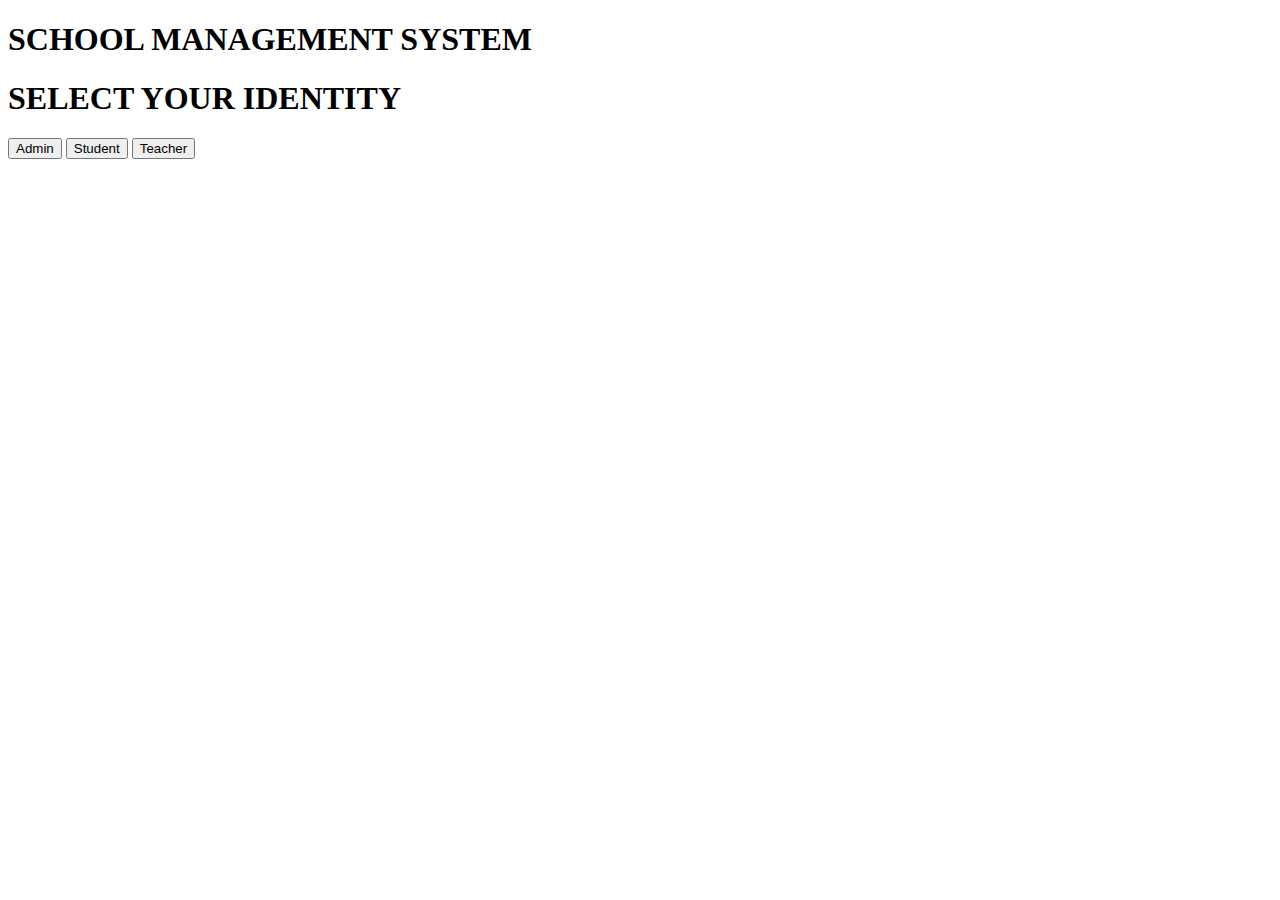
<file: EduSphere/target/classes/templates/index.html>
<!DOCTYPE html>
<html lang="en" xmlns:th="http://www.thymeleaf.org">
<head>
    <meta charset="UTF-8">
    <title>Login page</title>
    <link rel="stylesheet" th:href="@{/css/Style.css}">
</head>
<body>
<header>
    <h1>SCHOOL MANAGEMENT SYSTEM</h1>
</header>
<div class="container">
    <h1 id="heading">SELECT YOUR IDENTITY</h1>
    <section class="button-group">
        <button id="adminButton" class="btn">Admin</button>
        <button id="studentForm" class="btn">Student</button>
        <button id="teacherForm" class="btn">Teacher</button>
    </section>
</div>


<script>
    document.getElementById("adminButton").addEventListener("click", function() {
      window.location.href = "Admin-login";
    });

    document.getElementById("studentForm").addEventListener("click", function(){
    window.location.href="/Student-Form";
    });

    document.getElementById("teacherForm").addEventListener("click", function(){
    window.location.href="Teacher-form";
    });
</script>
</body>
</html>
</file>
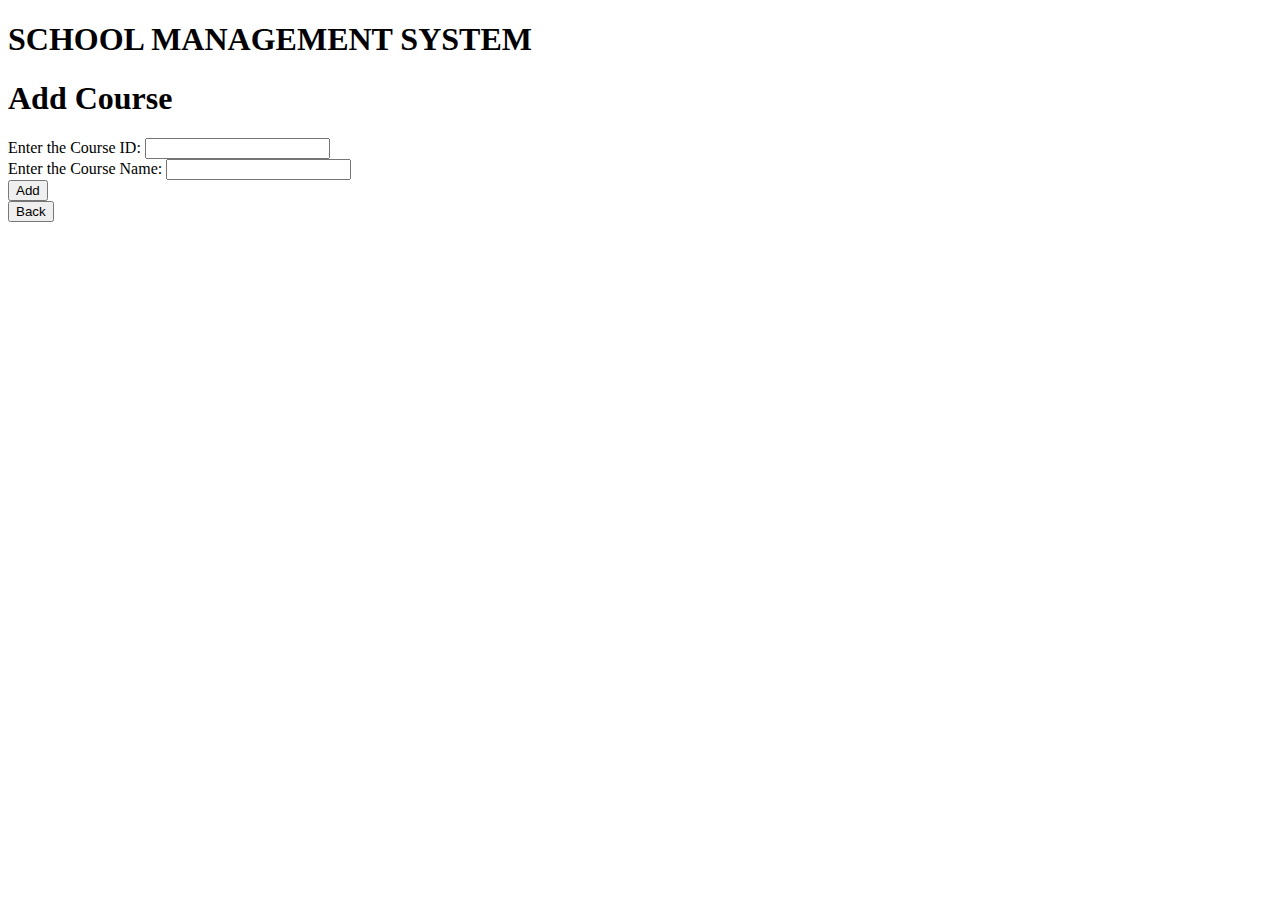
<file: EduSphere/target/classes/templates/AddCourse.html>
<!DOCTYPE html>
<html lang="en" xmlns:th="http://www.thymeleaf.org">
<head>
  <meta charset="UTF-8">
  <title>Add Course</title>
  <link rel="stylesheet" th:href="@{/css/Add-Course.css}">
</head>
<body>
<header>
  <h1>SCHOOL MANAGEMENT SYSTEM</h1>
</header>
<div class="container">
  <h1 id="heading">Add Course</h1>
  <form th:action="@{/Student-Form/Course/save}" th:object="${course}" method="post" class="login-form">
    <div class="form-group">
      <label for="Id">Enter the Course ID: </label>
      <input type="text" th:field="*{courseId}" id="Id" class="form-input" autocomplete="off">
    </div>
    <div class="form-group">
      <label for="Course">Enter the Course Name: </label>
      <input type="text" th:field="*{courseName}" id="Course" class="form-input" autocomplete="off">
    </div>
    <input type="submit" value="Add" class="btn">
  </form>
</div>
<input type="submit" value="Back" class="back" onclick="window.history.back(); return false;">
</body>
</html>
</file>
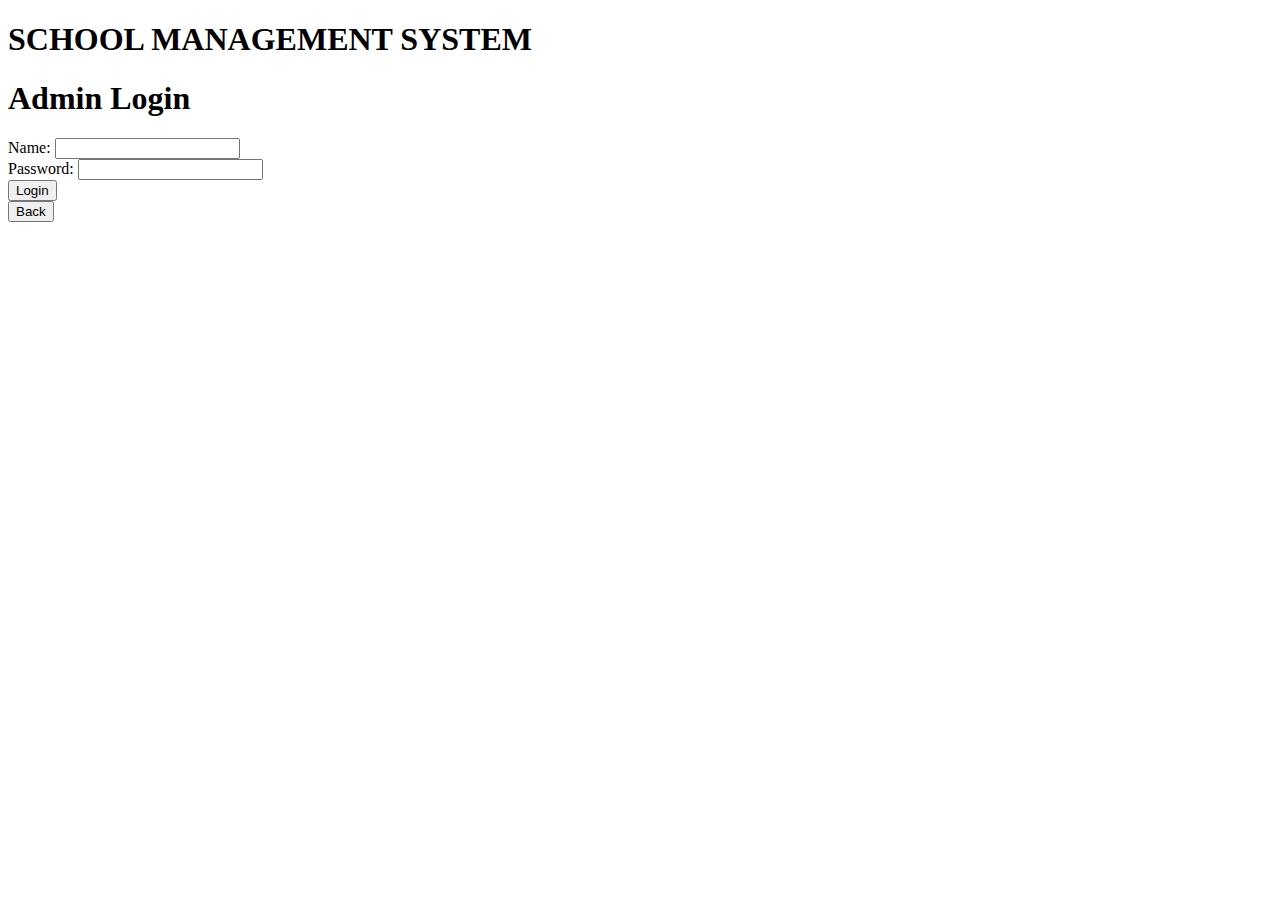
<file: EduSphere/target/classes/templates/Admin-login.html>
<!DOCTYPE html>
<html lang="en" xmlns:th="http://www.thymeleaf.org">
<head>
    <meta charset="UTF-8">
    <title>Admin Login Page</title>
    <link rel="stylesheet" th:href="@{/css/AdminLogin.css}">
</head>
<body>
<header>
    <h1>SCHOOL MANAGEMENT SYSTEM</h1>
</header>
<div class="container">
    <h1 id="heading">Admin Login</h1>
    <form th:action="@{/Student-List}" th:object="${admin}" method="post" class="login-form">
        <div class="form-group">
            <label for="name">Name:</label>
            <input type="text" th:field="*{name}" id="name" class="form-input" autocomplete="off">
        </div>
        <div class="form-group">
            <label for="password">Password:</label>
            <input type="password" th:field="*{password}" id="password" class="form-input" autocomplete="off">
        </div>
        <input type="submit" value="Login" class="btn">
    </form>
<!--    <a href="#" class="back-btn">← Back</a>-->
    <input type="submit" value="Back" class="back" onclick="window.history.back(); return false;">
</div>


</body>
</html>
</file>
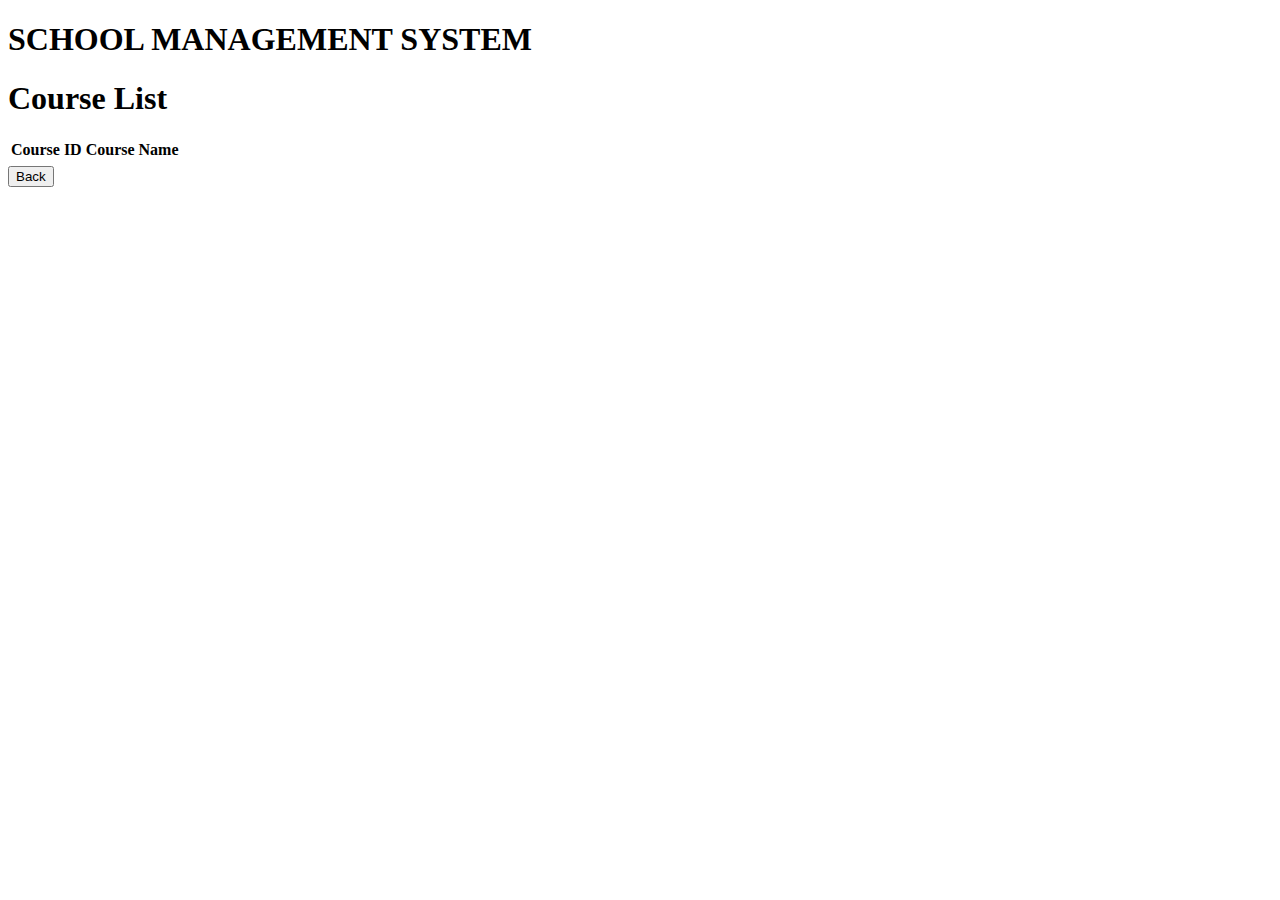
<file: EduSphere/target/classes/templates/Course-list.html>
<!DOCTYPE html>
<html lang="en" xmlns:th="http://www.thymeleaf.org">
<head>
  <meta charset="UTF-8">
  <meta name="viewport" content="width=device-width, initial-scale=1.0">
  <title>Course List</title>
  <link rel="stylesheet" th:href="@{/css/CourseList.css}">
</head>
<body>
<header>
  <h1>SCHOOL MANAGEMENT SYSTEM</h1>
</header>
<div class="container">
  <h1 id="heading">Course List</h1>
  <section>
    <table class="course-table">
      <thead>
      <tr>
        <th>Course ID</th>
        <th>Course Name</th>
      </tr>
      </thead>
      <tbody>
    <tr th:each="course : ${courses}">
        <td th:text="${course.courseId}"></td>
        <td th:text="${course.courseName}"></td>
      </tr>

      </tbody>
    </table>
  </section>
</div>
<input type="submit" value="Back" class="back" onclick="window.history.back(); return false;">
</body>
</html>
</file>
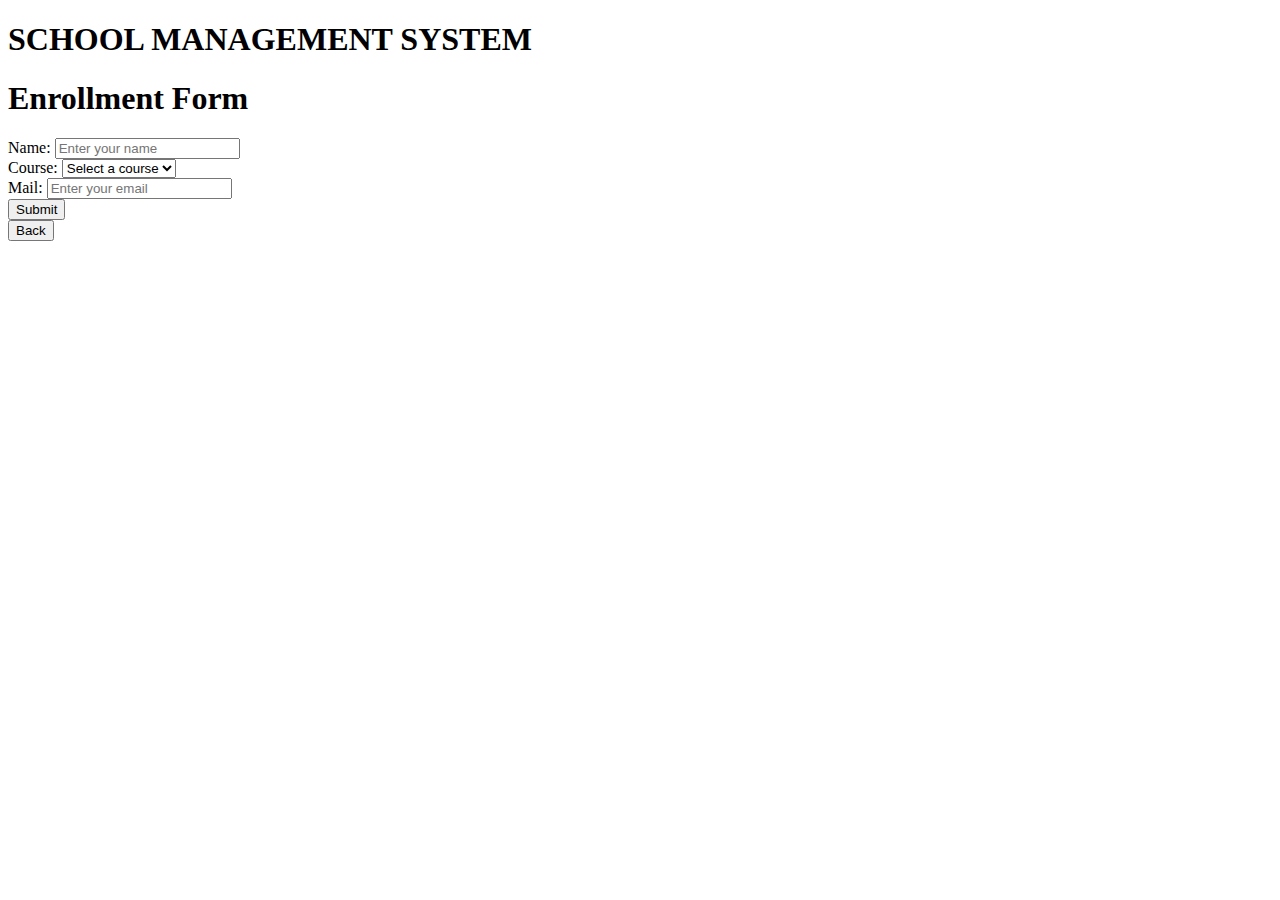
<file: EduSphere/target/classes/templates/Enrollment-form.html>
<!-- Enrollment-form.html -->
<!DOCTYPE html>
<html lang="en" xmlns:th="http://www.thymeleaf.org">
<head>
    <meta charset="UTF-8">
    <meta name="viewport" content="width=device-width, initial-scale=1.0">
    <title>Enrollment List</title>
    <link rel="stylesheet" th:href="@{/css/EnrollmentForm.css}">
</head>
<body>
<header>
    <h1>SCHOOL MANAGEMENT SYSTEM</h1>
</header>
<div class="container">
    <h1 id="heading">Enrollment Form</h1>
    <section class="enrollment-form">
        <form th:object="${enrollment}"
              th:action="@{${enrollment.id} != null ? '/Student-Form/Enrollments/edit' : '/Student-Form/Enrollments/save'}"
              method="post">
            <input type="hidden" th:field="*{id}">
            <div class="form-group">
                <label for="name">Name:</label>
                <input type="text" th:field="*{name}" id="name" class="form-input" autocomplete="off" placeholder="Enter your name" required>
            </div>
            <div class="form-group">
                <label for="course">Course:</label>
                <select id="course" class="form-input" th:field="*{course.id}" required>
                    <option value="">Select a course</option>
                    <option th:each="course : ${courses}"
                            th:value="${course.id}"
                            th:text="${course.courseName}">
                    </option>
                </select>
            </div>

            <div class="form-group">
                <label for="email">Mail:</label>
                <input type="email" th:field="*{mail}" id="email" class="form-input" autocomplete="off" placeholder="Enter your email" required>
            </div>
            <input type="submit" th:value="${enrollment.id != null ? 'Update' : 'Join'}" class="btn">
        </form>
    </section>
</div>
<input type="submit" value="Back" class="back" onclick="window.history.back(); return false;">
</body>
</html>
</file>
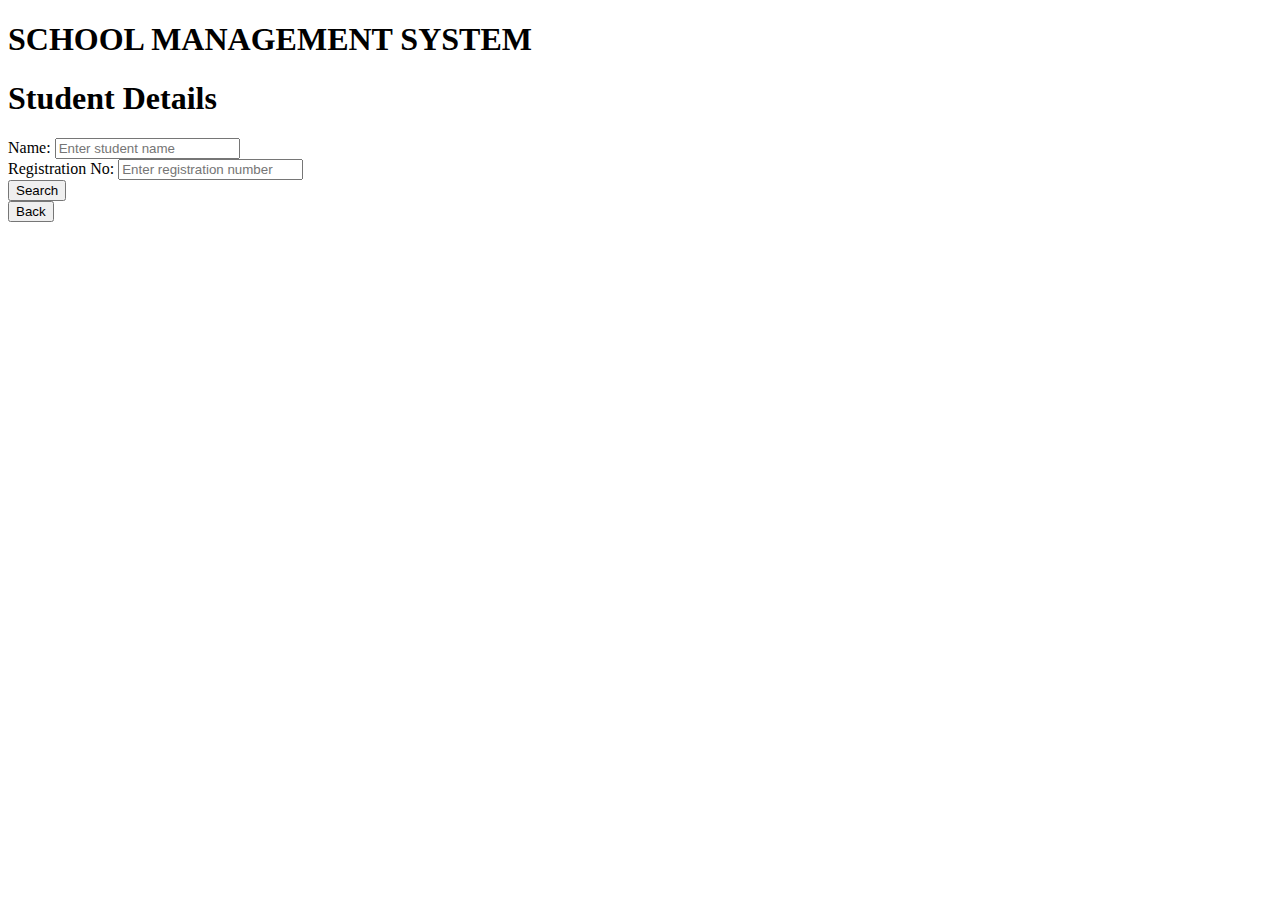
<file: EduSphere/target/classes/templates/Personal-info.html>
<!DOCTYPE html>
<html lang="en" xmlns:th="http://www.thymeleaf.org">
<head>
  <meta charset="UTF-8">
  <meta name="viewport" content="width=device-width, initial-scale=1.0">
  <title>Course List</title>
  <link rel="stylesheet" th:href="@{/css/PersonalInfo.css}">
</head>
<body>
<header>
  <h1>SCHOOL MANAGEMENT SYSTEM</h1>
</header>
<div class="container">
  <h1 id="heading">Student Details</h1>

  <!-- Search Form -->
  <form th:action="{/check/userId/{name}(name=${enrollment.name})/{registerNumber}(registerNumber=${enrollment.registerNumber})}" id="searchForm" class="search-form">
    <div class="form-group">
      <label for="name">Name:</label>
      <input  th:field="{name}" type="text" id="name" class="form-input" autocomplete="off" placeholder="Enter student name" required>
    </div>
    <div class="form-group">
      <label for="regNo">Registration No:</label>
      <input th:field="{registerNumber}" type="text" id="regNo" class="form-input" autocomplete="off" placeholder="Enter registration number" required>
    </div>
    <input type="submit" value="Search" class="btn">
  </form>

</div>
<input type="submit" value="Back" class="back" onclick="window.history.back(); return false;">
</body>
</html>
</file>
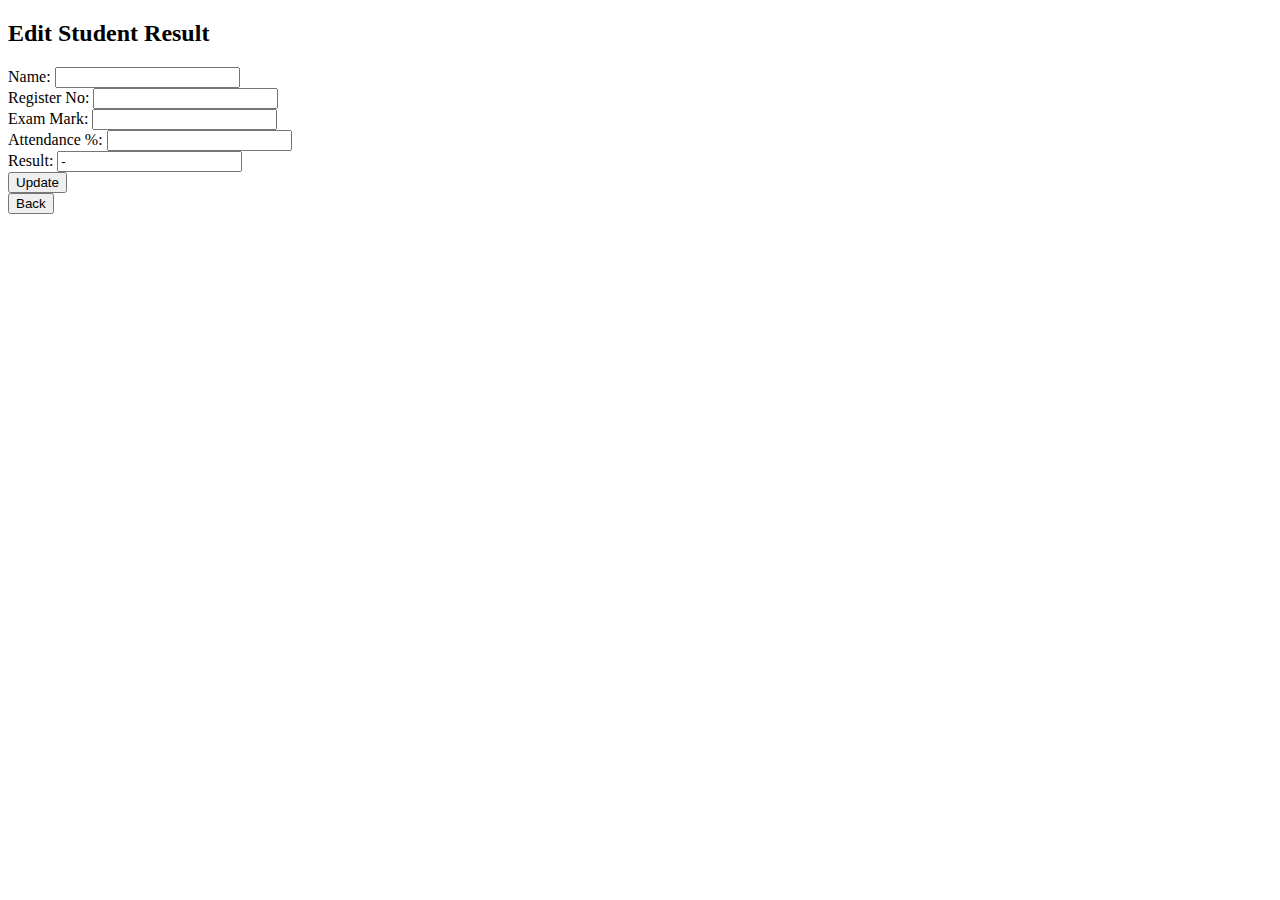
<file: EduSphere/target/classes/templates/ResultEditForm.html>
<!DOCTYPE html>
<html xmlns:th="http://www.thymeleaf.org">
<head>
    <title>Edit Result</title>
    <link rel="stylesheet" th:href="@{/css/ResultEditForm.css}">
</head>
<body>

<h2>Edit Student Result</h2>

<form th:action="@{/Result/update}" th:object="${resultPage}" method="post">
    <input type="hidden" th:field="*{id}" />

    Name: <input type="text" th:field="*{name}" readonly/><br/>
    Register No: <input type="text" th:field="*{registerNo}" readonly/><br/>
    Exam Mark: <input type="text"  class="exam-mark" th:field="*{exammark}"/><br/>
    Attendance %: <input type="text"  class="attendance-percent"  th:field="*{attendancepercent}"/><br/>
    Result: <input type="text" class="result-input"  th:field="*{result}"/><br/>

    <button type="submit">Update</button>
</form>
<input type="submit" value="Back" class="back" onclick="window.history.back(); return false;">
<script>
    document.addEventListener("DOMContentLoaded", function () {
        const examInput = document.querySelector(".exam-mark");
        const attendanceInput = document.querySelector(".attendance-percent");
        const resultInput = document.querySelector(".result-input");

        function updateResult() {
            const examMark = parseFloat(examInput.value);
            const attendance = parseFloat(attendanceInput.value);

            if (isNaN(examMark) || isNaN(attendance)) {
                resultInput.value = "-";
                resultInput.style.color = "black";
            } else if (examMark >= 40 && attendance >= 75) {
                resultInput.value = "Pass";
                resultInput.style.color = "green";
            } else {
                resultInput.value = "Fail";
                resultInput.style.color = "red";
            }
        }

        examInput.addEventListener("input", updateResult);
        attendanceInput.addEventListener("input", updateResult);

        // Run it once on page load too
        updateResult();
    });
</script>


</body>

</html>
</file>
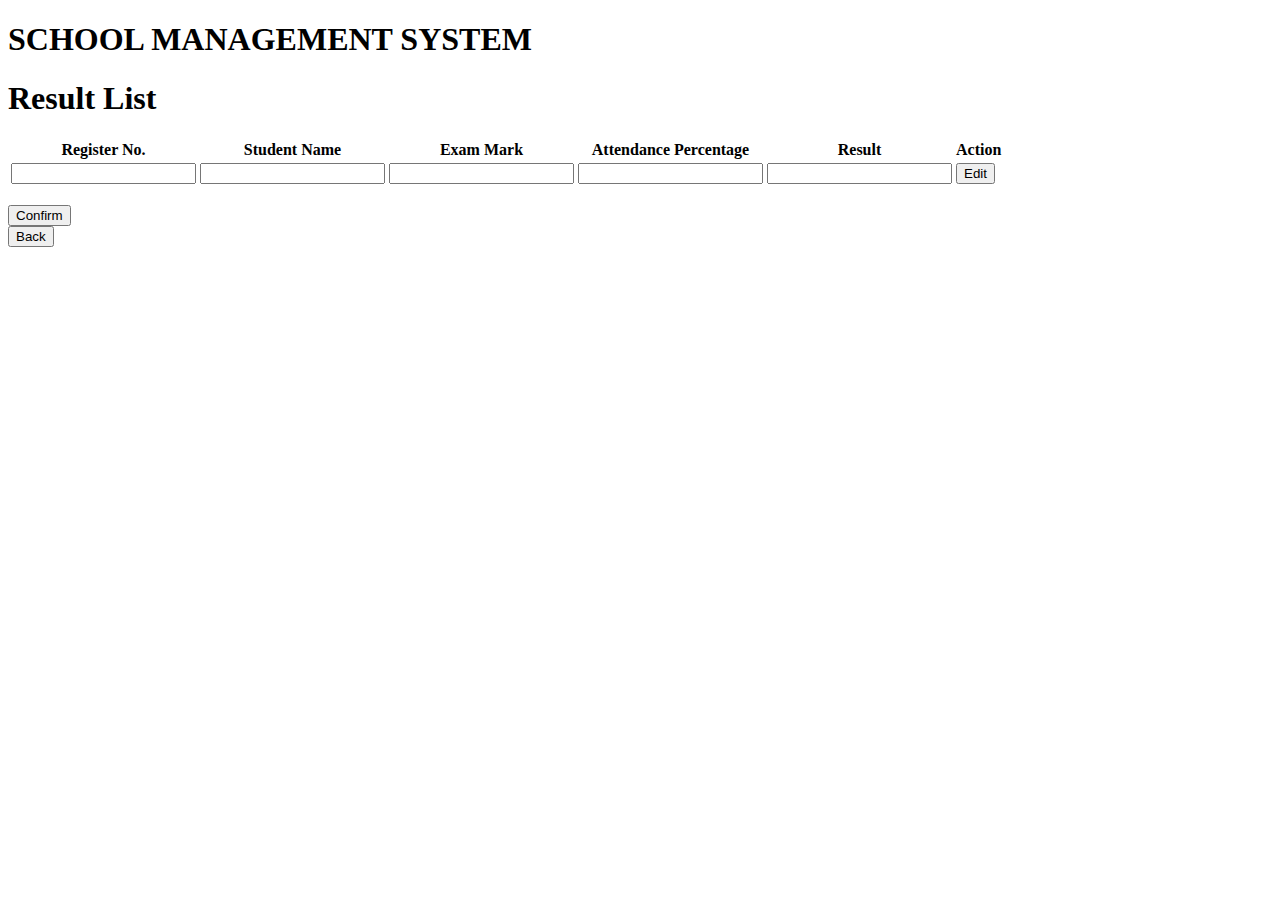
<file: EduSphere/target/classes/templates/ResultUpdation.html>
<!DOCTYPE html>
<html lang="en" xmlns:th="http://www.thymeleaf.org">
<head>
    <meta charset="UTF-8">
    <meta name="viewport" content="width=device-width, initial-scale=1.0">
    <title>Result List</title>
    <link rel="stylesheet" th:href="@{/css/ResultUpdation.css}">
</head>
<body>

<header>
    <h1>SCHOOL MANAGEMENT SYSTEM</h1>
</header>

<div class="container">
    <h1 id="heading">Result List</h1>
    <section>
        <form th:action="@{/Result/save}" th:object="${resultWrapper}" method="post" id="resultForm">
            <table class="Result-table">
                <thead>
                <tr>
                    <th>Register No.</th>
                    <th>Student Name</th>
                    <th>Exam Mark</th>
                    <th>Attendance Percentage</th>
                    <th>Result</th>
                    <th>Action</th>
                </tr>
                </thead>
                <tbody>
                <tr th:each="result, iterStat : *{resultPageList}">
                    <td>
                        <input type="text" th:field="*{resultPageList[__${iterStat.index}__].registerNo}" readonly/>
                    </td>
                    <td>
                        <input type="text" th:field="*{resultPageList[__${iterStat.index}__].name}" readonly/>
                    </td>
                    <td>
                        <input type="number" th:field="*{resultPageList[__${iterStat.index}__].exammark}" th:readonly="${result.confirmed} ? true"  class="exam-mark" required/>
                    </td>
                    <td>
                        <input type="number" th:field="*{resultPageList[__${iterStat.index}__].attendancepercent}" th:readonly="${result.confirmed} ? true" class="attendance-percent" required/>
                    </td>
                    <td class="result-column">
                        <input type="text" th:field="*{resultPageList[__${iterStat.index}__].result}" th:readonly="${result.confirmed} ? true" class="result-input" readonly/>
                    </td>

                    <td>
                        <a th:href="@{/Result/edit/{id}(id=${result.id})}">
                            <button type="button">Edit</button>
                        </a>
                    </td>

                </tr>
                </tbody>
            </table>
            <br>
            <button type="submit" id="confirmButton">Confirm</button>
        </form>
    </section>
</div>
<input type="submit" value="Back" class="back" onclick="window.history.back(); return false;">
<script>
    document.addEventListener("DOMContentLoaded", function () {
        const form = document.getElementById("resultForm");
        const examInputs = document.querySelectorAll(".exam-mark");
        const attendanceInputs = document.querySelectorAll(".attendance-percent");
        const resultInputs = document.querySelectorAll(".result-input");

        function updateResults() {
            const rows = document.querySelectorAll(".Result-table tbody tr");

            rows.forEach(row => {
                const examInput = row.querySelector(".exam-mark");
                const attendanceInput = row.querySelector(".attendance-percent");
                const resultInput = row.querySelector(".result-input");

                const examMark = parseFloat(examInput.value);
                const attendance = parseFloat(attendanceInput.value);

                if (examInput.value === "" || attendanceInput.value === "") {
                    resultInput.value = "-";
                    resultInput.style.color = "black";
                } else if (examMark >= 40 && attendance >= 75) {
                    resultInput.value = "Pass";
                    resultInput.style.color = "green";
                } else {
                    resultInput.value = "Fail";
                    resultInput.style.color = "red";
                }
            });
        }

        // Listen for input changes
        examInputs.forEach(input => input.addEventListener("input", updateResults));
        attendanceInputs.forEach(input => input.addEventListener("input", updateResults));

        // Confirm button: freeze inputs and submit form
       document.getElementById("confirmButton").addEventListener("click", function (event) {
    event.preventDefault(); // prevent default form submission first

    updateResults(); // recalculate Pass/Fail

    // Make inputs readonly
    examInputs.forEach(input => input.setAttribute("readonly", true));
    attendanceInputs.forEach(input => input.setAttribute("readonly", true));
    resultInputs.forEach(input => input.setAttribute("readonly", true));

    // Submit the form manually
    form.submit();
});


        // Edit button: make exam & attendance editable
        document.getElementById("editButton").addEventListener("click", function () {
            examInputs.forEach(input => input.removeAttribute("readonly"));
            attendanceInputs.forEach(input => input.removeAttribute("readonly"));
        });
    });


function confirmMarks() {
    // Send POST to backend
    document.getElementById("marksInput").readOnly = true;
    document.getElementById("confirmBtn").style.display = "none";
    document.getElementById("editBtn").style.display = "inline";
}

function enableEdit(index) {
    const inputs = document.querySelectorAll(`tr:nth-child(${index + 1}) input`);
    inputs.forEach(input => {
        input.removeAttribute('readonly');
    });
}

</script>

</body>
</html>
</file>
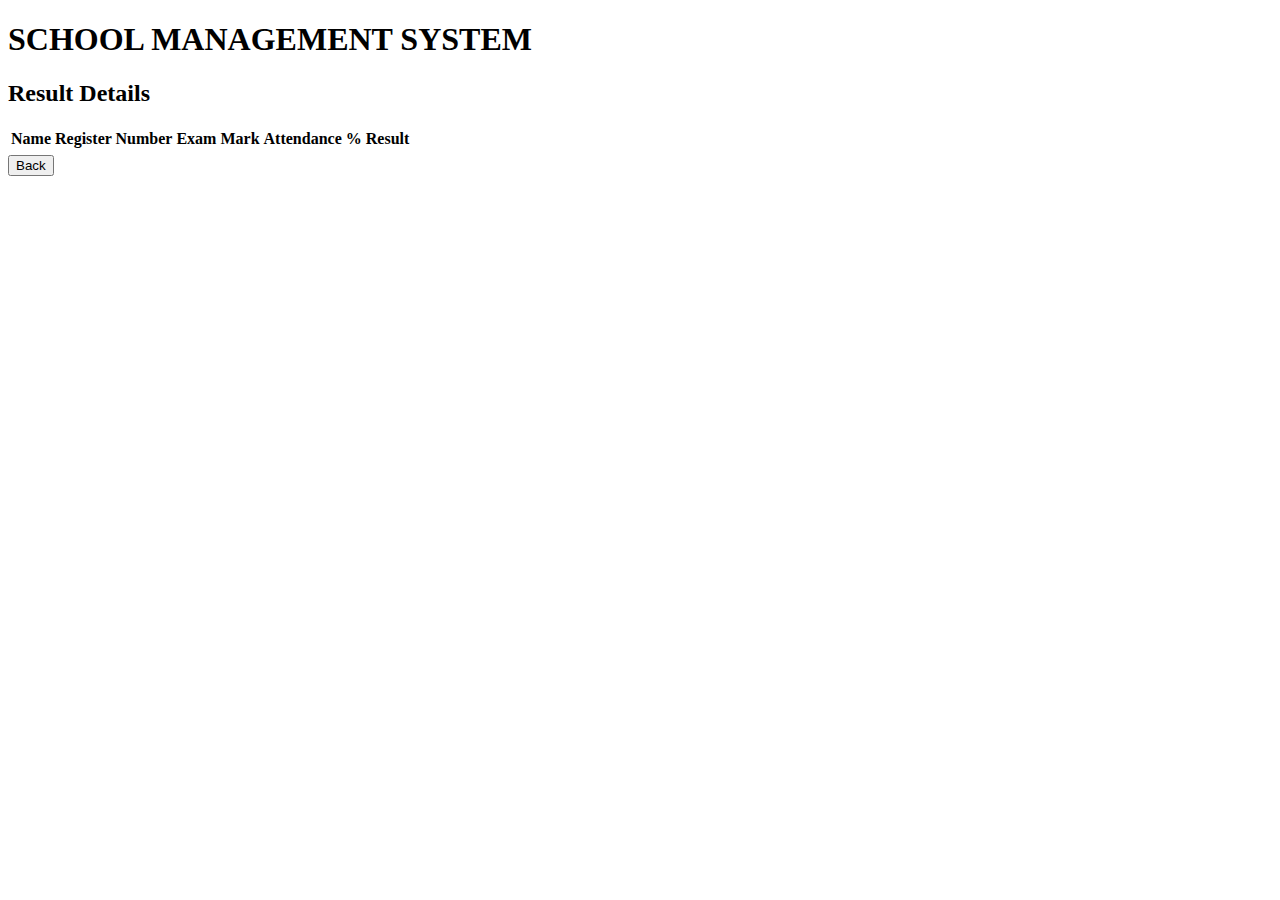
<file: EduSphere/target/classes/templates/showResult.html>
<!DOCTYPE html>
<html xmlns:th="http://www.thymeleaf.org">
<head>
    <meta charset="UTF-8">
    <meta name="viewport" content="width=device-width, initial-scale=1.0">
    <title>Student Result</title>
    <link rel="stylesheet" th:href="@{/css/show-Result.css}">
</head>
<body>
<header>
    <h1>SCHOOL MANAGEMENT SYSTEM</h1>
</header>

<div class="container">
    <h2>Result Details</h2>

    <table class="results-table">
        <thead>
        <tr>
            <th>Name</th>
            <th>Register Number</th>
            <th>Exam Mark</th>
            <th>Attendance %</th>
            <th>Result</th>
        </tr>
        </thead>
        <tbody>
        <tr th:each="result : ${results}">
            <td th:text="${result.name}"></td>
            <td th:text="${result.registerNo}"></td>
            <td th:text="${result.Exammark}"></td>
            <td th:text="${result.Attendancepercent}"></td>
            <td th:class="${result.result == 'Pass'} ? 'grade-pass' : 'grade-fail'"
                th:text="${result.result}"></td>
        </tr>
        </tbody>
    </table>
</div>
<input type="submit" value="Back" class="back" onclick="window.history.back(); return false;">
</body>
</html>
</file>
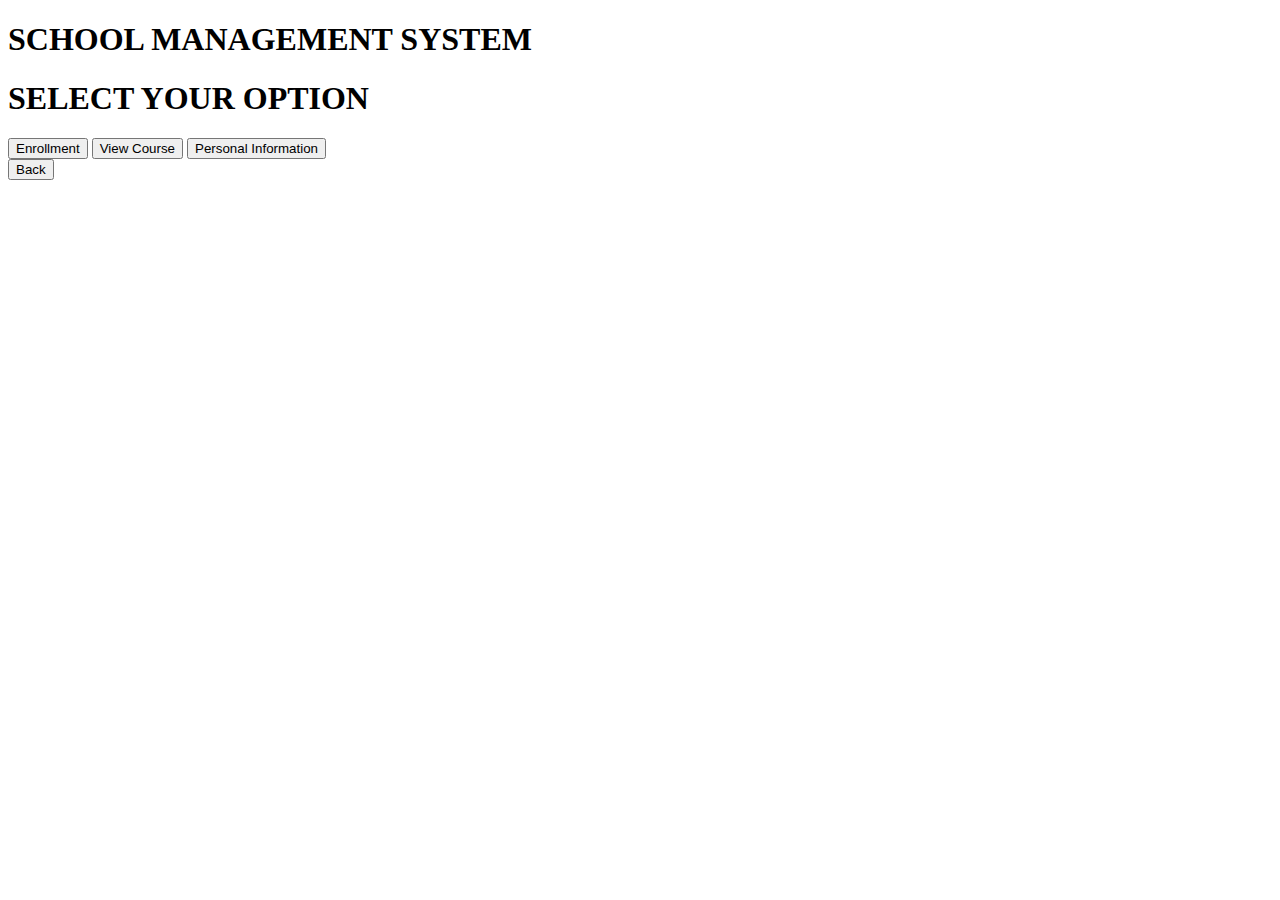
<file: EduSphere/target/classes/templates/Student-Form.html>
<!DOCTYPE html>
<html lang="en" xmlns:th="http://www.thymeleaf.org">
<head>
    <meta charset="UTF-8">
    <meta name="viewport" content="width=device-width, initial-scale=1.0">
    <title>Student Form</title>
    <link rel="stylesheet" th:href="@{/css/Student-Form.css}">
</head>
<body>
<header>
    <h1>SCHOOL MANAGEMENT SYSTEM</h1>
</header>
<div class="container">
    <h1 id="heading">SELECT YOUR OPTION</h1>
    <section class="button-group">
        <button id="enrollmentButton" class="btn">Enrollment</button>
        <button id="courseForm" class="btn">View Course</button>
        <button id="personalInfoForm" class="btn">Personal Information</button>
    </section>
</div>
<input type="submit" value="Back" class="back" onclick="window.history.back(); return false;">
<script>
    document.getElementById("enrollmentButton").addEventListener("click", function() {
        window.location.href = "Student-Form/Enrollments/Enrollment-form";
    });

    document.getElementById("courseForm").addEventListener("click", function(){
        window.location.href = "/Student-Form/Course/Course-list";
    });

    document.getElementById("personalInfoForm").addEventListener("click", function(){
        window.location.href = "/Student-Form/student-verification";
    });
</script>
</body>
</html>
</file>
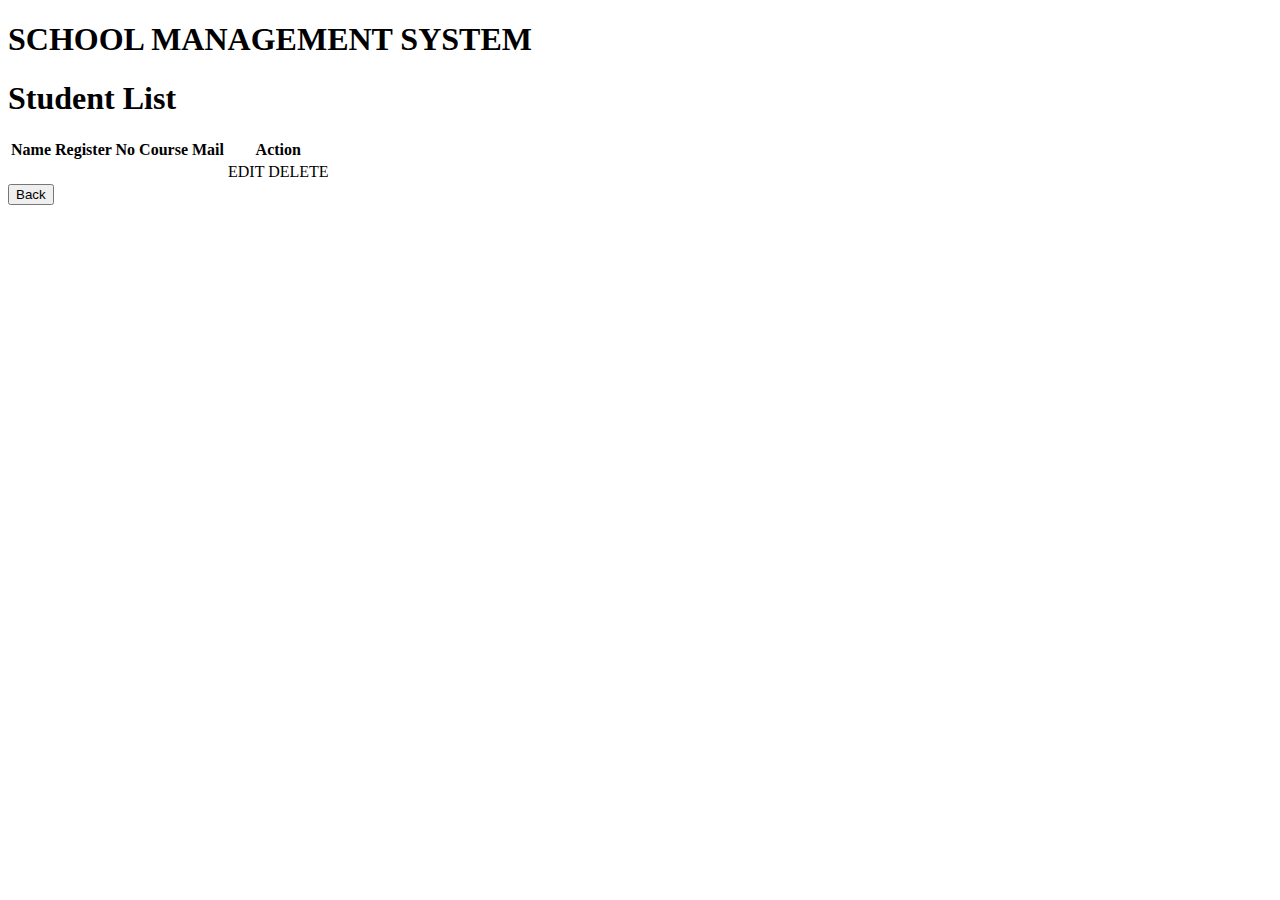
<file: EduSphere/target/classes/templates/Student-List.html>
<!DOCTYPE html>
<html lang="en" xmlns:th="http://www.thymeleaf.org">
<head>
    <meta charset="UTF-8">
    <meta name="viewport" content="width=device-width, initial-scale=1.0">
    <title>Student List</title>
    <link rel="stylesheet" th:href="@{/css/StudentList.css}">
</head>
<body>
<header>
    <h1>SCHOOL MANAGEMENT SYSTEM</h1>
</header>
<div class="container">
    <h1 id="heading">Student List</h1>
    <table class="student-table">
        <thead>
        <tr>
            <th>Name</th>
            <th>Register No</th>
            <th>Course</th>
            <th>Mail</th>
            <th>Action</th>
        </tr>
        </thead>
        <tbody>
        <tr th:each="enrollment : ${Enrollments}">
            <td th:text="${enrollment.name}"></td>
            <td th:text="${enrollment.registerNo != null ? enrollment.registerNo.registerNumber : 'Not Assigned'}"></td>
            <td th:text="${enrollment.course.courseName}"></td>
            <td th:text="${enrollment.mail}"></td>
            <td class="action-buttons">
                <a th:href="@{/Student-Form/Enrollments/edit/{id}(id=${enrollment.id})}" class="btn edit-btn">EDIT</a>
                <a th:href="@{/Student-Form/Enrollments/delete/{id}(id=${enrollment.id})}" class="btn delete-btn" onclick="return confirm('Are you sure?')">DELETE</a>
            </td>
        </tr>
        </tbody>
    </table>
</div>
<input type="submit" value="Back" class="back" onclick="window.history.back(); return false;">
</body>
</html>
</file>
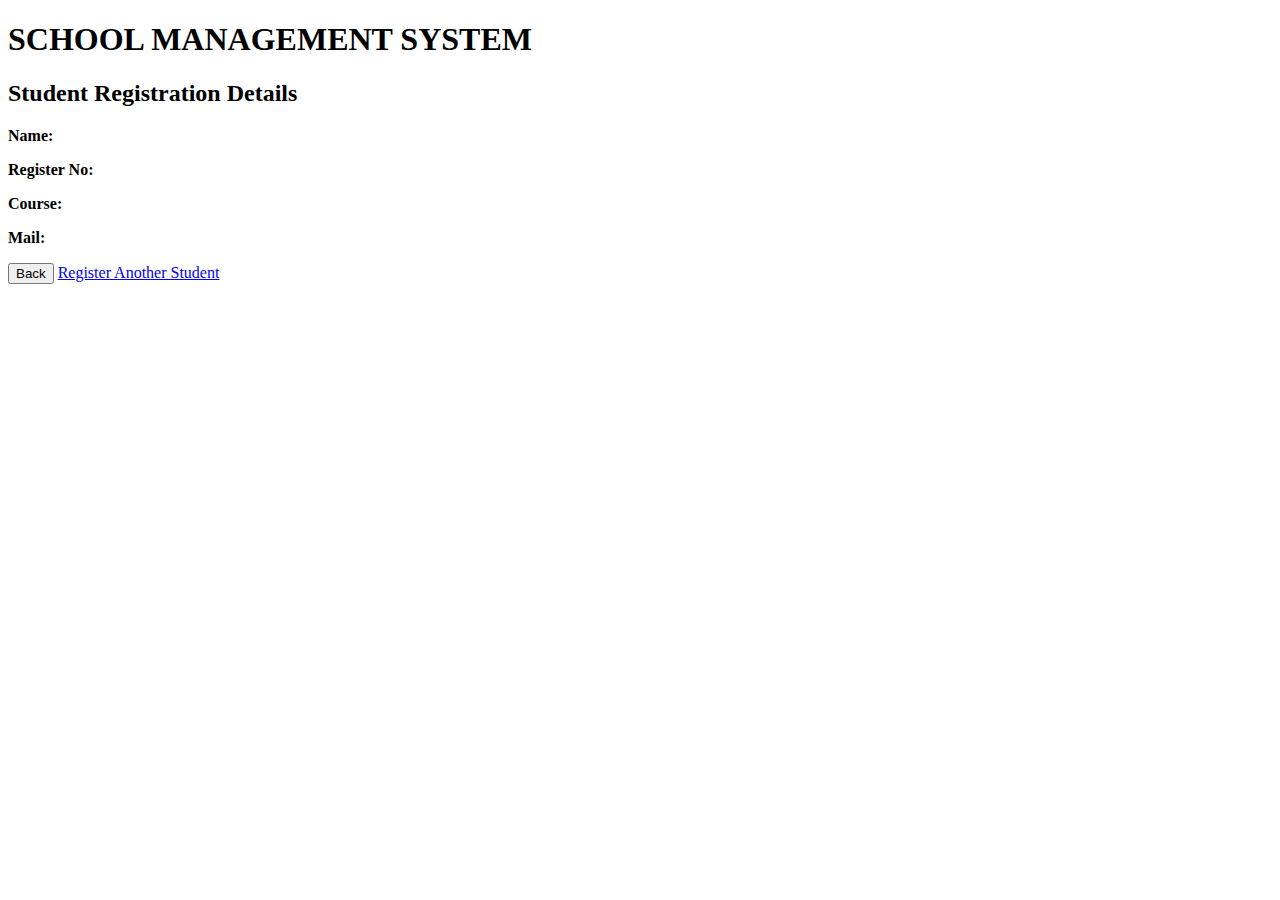
<file: EduSphere/target/classes/templates/student-success.html>
<!DOCTYPE html>
<html xmlns:th="http://www.thymeleaf.org">
<head>
    <meta charset="UTF-8">
    <meta name="viewport" content="width=device-width, initial-scale=1.0">
    <title>Student Registered</title>
    <link rel="stylesheet" th:href="@{/css/student-success.css}">
</head>
<body><header>
    <h1>SCHOOL MANAGEMENT SYSTEM</h1>
</header>

<div class="container">
    <h2>Student Registration Details</h2>

    <div class="details-container">
        <p><strong>Name:</strong> <span th:text="${name}"></span></p>
        <p><strong>Register No:</strong> <span th:text="${registerNo.registerNumber}"></span></p>
        <p><strong>Course:</strong> <span th:text="${course}"></span></p>
        <p><strong>Mail:</strong> <span th:text="${mail}"></span></p>
    </div>
    <div class="button-container">
        <input type="button" value="Back" class="back" onclick="window.history.back(); return false;">
        <a href="/Student-Form/Enrollments/Enrollment-form" class="register-button">Register Another Student</a>
    </div>
</div>
</body>
</html>
</file>
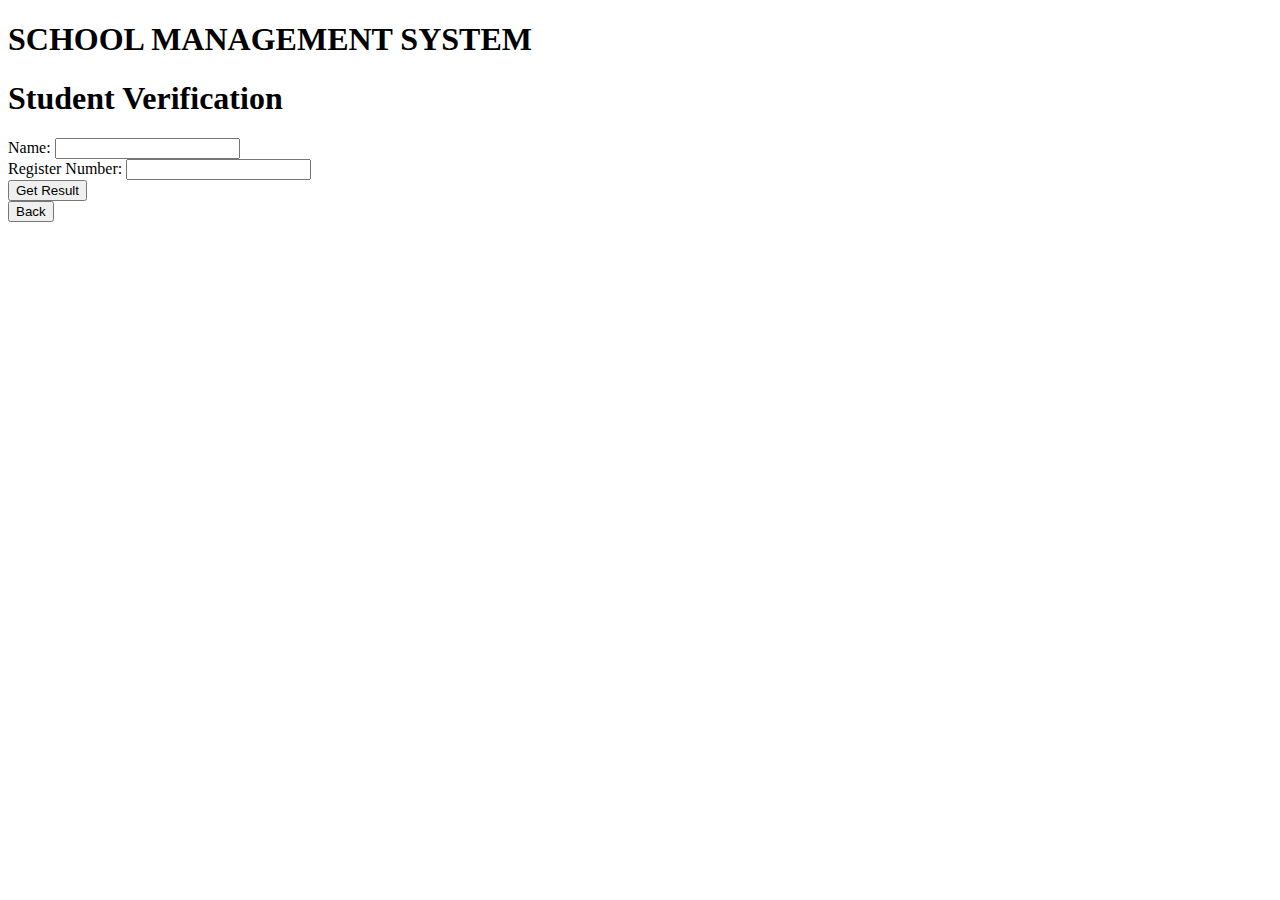
<file: EduSphere/target/classes/templates/student-verification.html>
<!DOCTYPE html>
<html lang="en" xmlns:th="http://www.thymeleaf.org">
<head>
    <meta charset="UTF-8">
    <meta name="viewport" content="width=device-width, initial-scale=1.0">
    <title>Student Verification</title>
    <link rel="stylesheet" th:href="@{/css/StudentVerification.css}">
</head>
<body>
<header>
    <h1>SCHOOL MANAGEMENT SYSTEM</h1>
</header>
<div class="container">
    <h1 id="heading">Student Verification</h1>
    <section>
        <form th:action="@{/check/userId}" method="get">
        <label>Name:</label>
            <input type="text" name="name" autocomplete="off" required><br>
            <label>Register Number:</label>
            <input type="text" name="registerNumber" autocomplete="off" required><br>
            <button type="submit">Get Result</button>
        </form>
    </section>
</div>
<input type="submit" value="Back" class="back" onclick="window.history.back(); return false;">
</body>
</html>
</file>
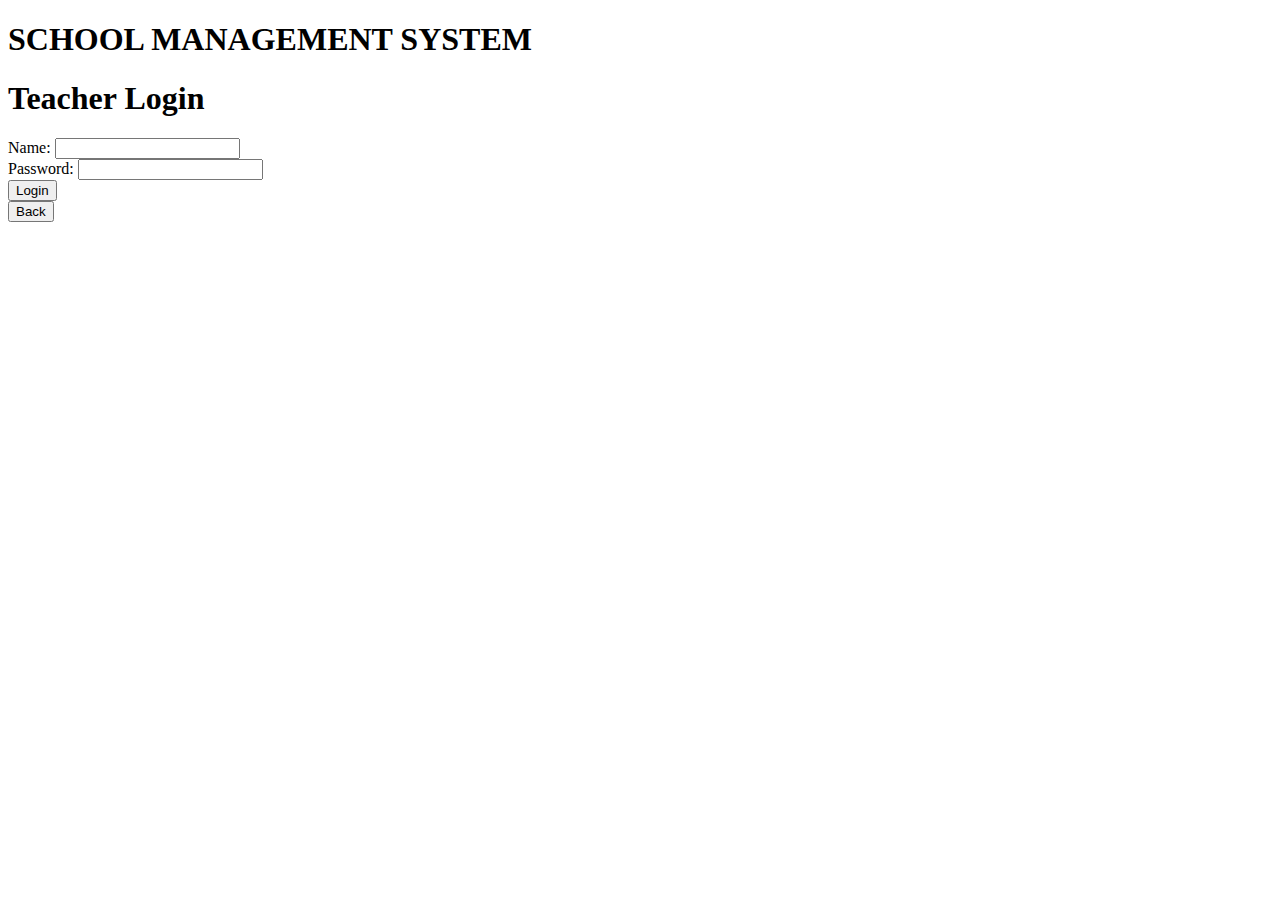
<file: EduSphere/target/classes/templates/Teacher-form.html>
<!DOCTYPE html>
<html lang="en" xmlns:th="http://www.thymeleaf.org">
<head>
    <meta charset="UTF-8">
    <title>Teacher Login Page</title>
    <link rel="stylesheet" th:href="@{/css/Teacher-Login.css}">
</head>
<body>
<header>
    <h1>SCHOOL MANAGEMENT SYSTEM</h1>
</header>
<div class="container">
    <h1 id="heading">Teacher Login</h1>
    <form th:action="@{/Teacher-role}" th:object="${teacher}" method="post" class="login-form">
        <div class="form-group">
            <label for="name">Name:</label>
            <input type="text" th:field="*{name}" id="name" autocomplete="off" class="form-input">
        </div>
        <div class="form-group">
            <label for="password">Password:</label>
            <input type="password" th:field="*{password}" autocomplete="off" id="password" class="form-input">
        </div>
        <input type="submit" value="Login" class="btn">
    </form>
</div>
<input type="submit" value="Back" class="back" onclick="window.history.back(); return false;">
</body>
</html>
</file>
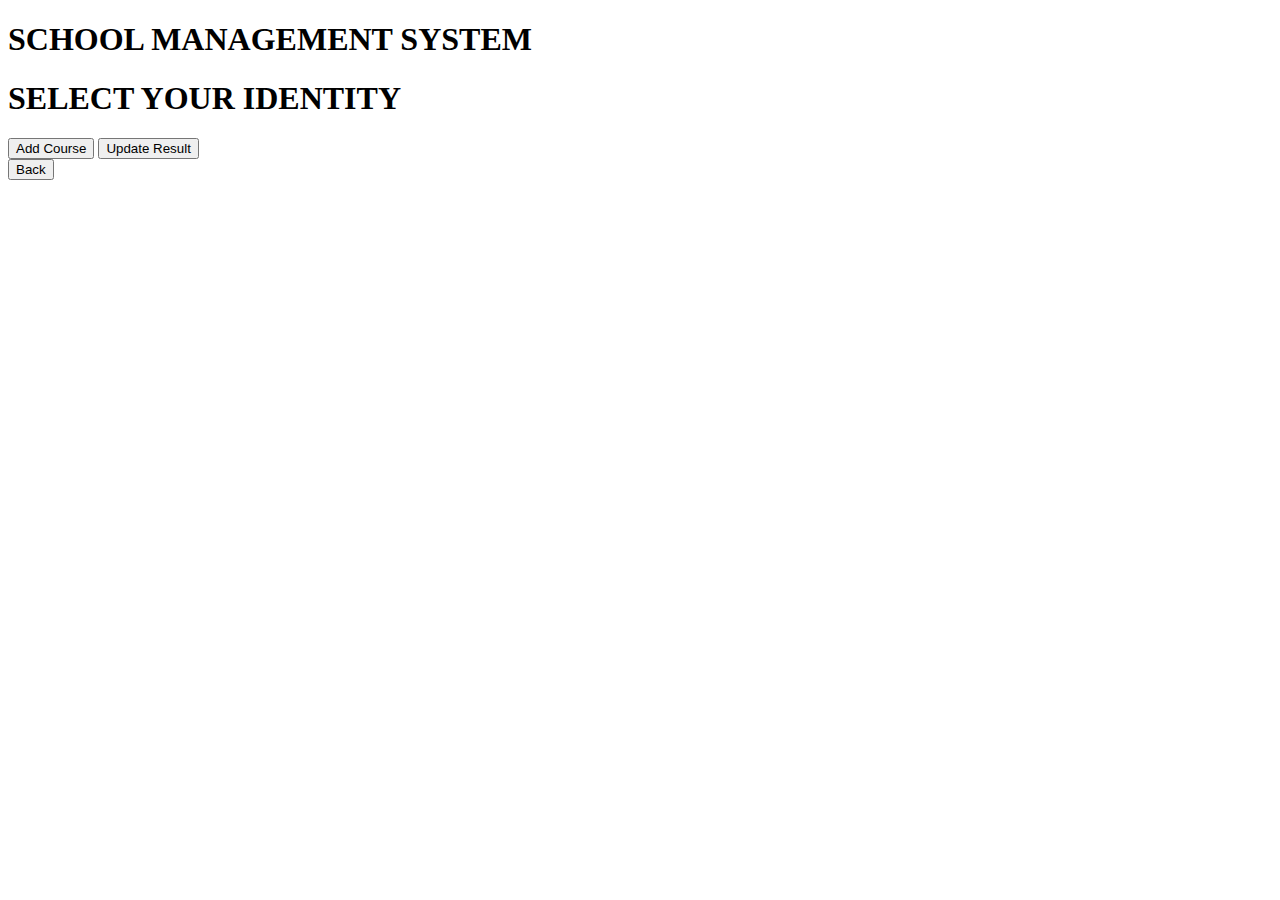
<file: EduSphere/target/classes/templates/Teacher-role.html>
<!DOCTYPE html>
<html lang="en" xmlns:th="http://www.thymeleaf.org">
<head>
    <meta charset="UTF-8">
    <title>Teacher Identity</title>
    <link th:href="@{/css/Teacher-role.css}" rel="stylesheet">
</head>
<body>
<header>
    <h1>SCHOOL MANAGEMENT SYSTEM</h1>
</header>
<div class="container">
    <h1 id="heading">SELECT YOUR IDENTITY</h1>
    <section class="button-group">
        <button id="addCourseButton" class="btn">Add Course</button>
        <button id="updateResultForm" class="btn">Update Result</button>
    </section>
</div>
<input type="submit" value="Back" class="backbutton" onclick="window.history.back(); return false;">
<script>
    document.getElementById("addCourseButton").addEventListener("click", function() {
      window.location.href = "/Teacher-role/AddCourse";
    });

    document.getElementById("updateResultForm").addEventListener("click", function(){
    window.location.href="/Result/load";
    });
</script>
</body>
</html>
</file>
